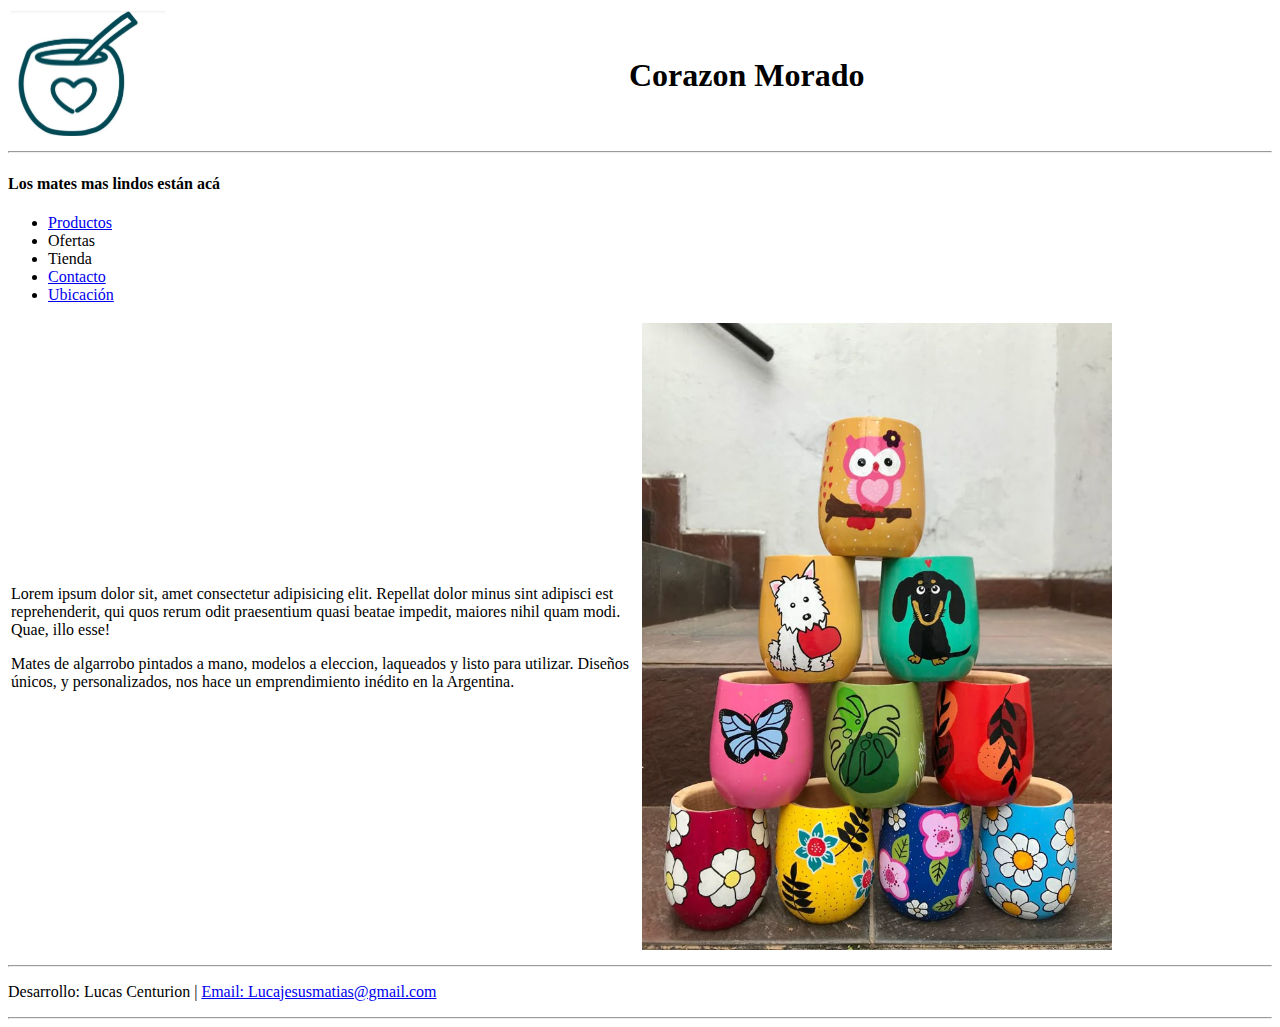
<file: index.html>
<!DOCTYPE html>
<html lang="es">

<head>
    <meta charset="UTF-8">
    <meta name="viewport" content="width=device-width, initial-scale=1.0">
   
    <title>Corazon Morado</title>
</head>

<body>
    <header>
        <table>
            <tr>
                <td>
                    <img src="./img/logomate.jpg" width="25%" alt="logotipo">

                </td>
                <td>
                    <h1>Corazon Morado</h1>

                </td>
            </tr>
        </table>



        <hr>
        <h4>Los mates mas lindos están acá</h4>

        <nav>
            <ul>
                <li><a href="./productos.html">Productos</a></li>
                <li>Ofertas</li>
                <li>Tienda</li>
                <li><a href="./contacto.html">Contacto</a></li>
                <li><a href=ubicacion.html>Ubicación</a></li>
            </ul>

        </nav>

    </header>

    <main>
        <table>
            <tr>
                <td width="50%">
                    <p>Lorem ipsum dolor sit, amet consectetur adipisicing elit. Repellat dolor minus sint adipisci est
                        reprehenderit, qui quos rerum odit praesentium quasi beatae impedit, maiores nihil quam modi. Quae, illo
                        esse!</p>
                        <p>Mates de algarrobo pintados a mano, modelos a eleccion, laqueados y listo para utilizar.
                            Diseños únicos, y personalizados, nos hace un emprendimiento inédito en la Argentina. </p>
                    </td>
                    <td>
                        <img src="./img/matespiramide.jpg" width="75%" alt="imagen de mates apilados">
                    </td>
            </tr>
        </table>




        

    </main>

    <hr>
    <footer><p>Desarrollo: Lucas Centurion | <a href="mailto:lucajesusmatias@gmail.com"> Email: Lucajesusmatias@gmail.com</a></p></footer>
    <hr>
</body>

</html>
</file>
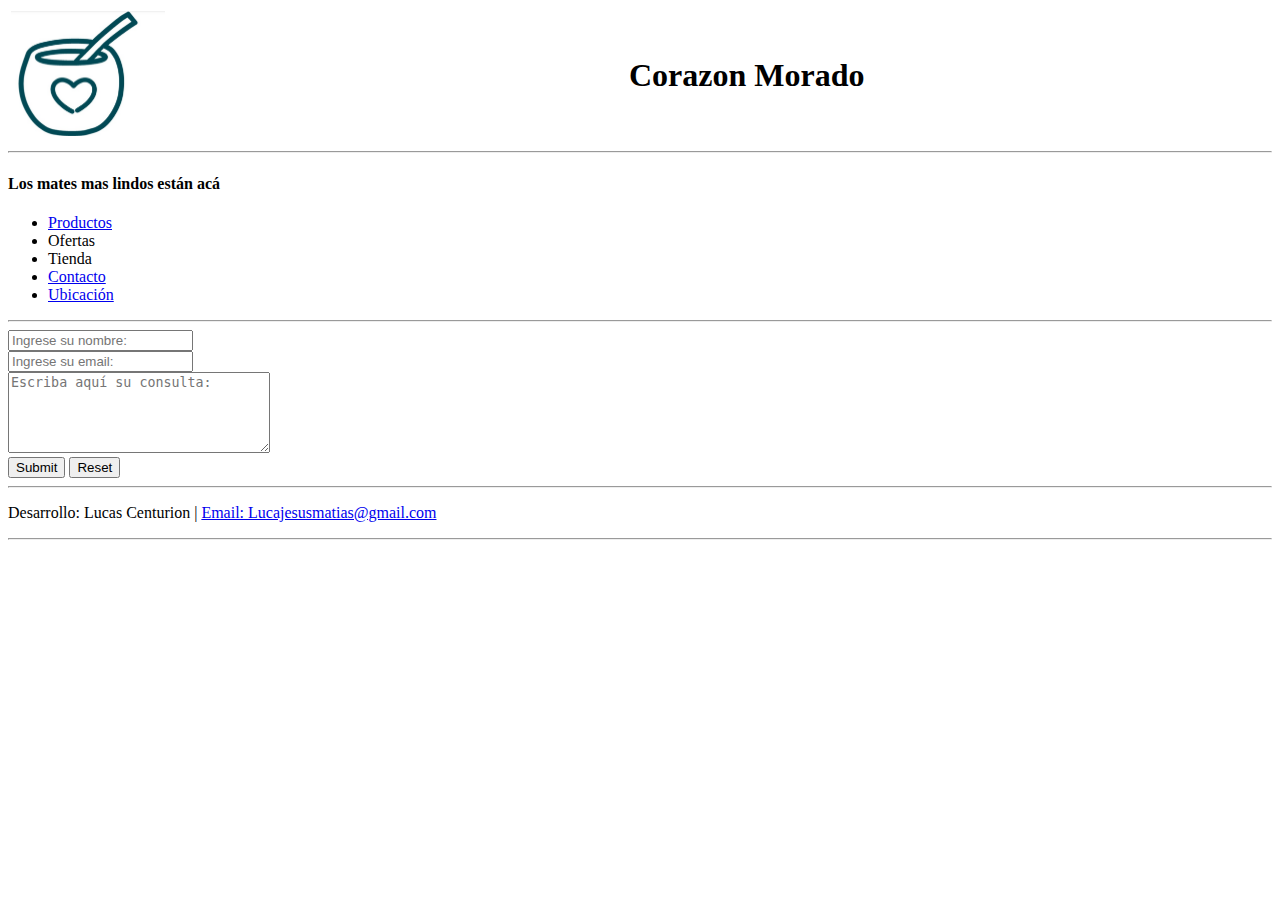
<file: contacto.html>
<!DOCTYPE html>
<html lang="es">
<head>
    <meta charset="UTF-8">
    <meta name="viewport" content="width=device-width, initial-scale=1.0">
    <title>Formulario de contacto</title>
</head>
<body>
    
    <header>
        <table>
            <tr>
                <td>
                    <img src="./img/logomate.jpg" width="25%" alt="logotipo">

                </td>
                <td>
                    <h1>Corazon Morado</h1>

                </td>
            </tr>
        </table>



        <hr>
        <h4>Los mates mas lindos están acá</h4>

        <nav>
            <ul>
                <li><a href="./productos.html">Productos</a></li>
                <li>Ofertas</li>
                <li>Tienda</li>
                <li><a href="./contacto.html">Contacto</a></li>
                <li><a href=ubicacion.html>Ubicación</a></li>
            </ul>

        </nav>

    </header>
    <hr>
    <main>
        <form action="https://formspree.io/f/xqaqeaoa" method="POST">
            <input type="texto" name="Nombre" id="nombre" placeholder="Ingrese su nombre:">
            <br>
            <input type="email" name="Email" id="email" placeholder="Ingrese su email:">
            <br>
            <textarea name="Consulta:" rows="5" cols="30" placeholder="Escriba aquí su consulta:"></textarea>
            <br>
            <input type="submit" name="Submit" id="submit" placeholder="Enviar:">
            <input type="reset" name="Reset" id="reset" placeholder="Restablecer:">
        </form>

        
    </main>

    <hr>
    <footer><p>Desarrollo: Lucas Centurion | <a href="mailto:lucajesusmatias@gmail.com"> Email: Lucajesusmatias@gmail.com</a></p></footer>
    <hr>
</body>
</html>
</file>
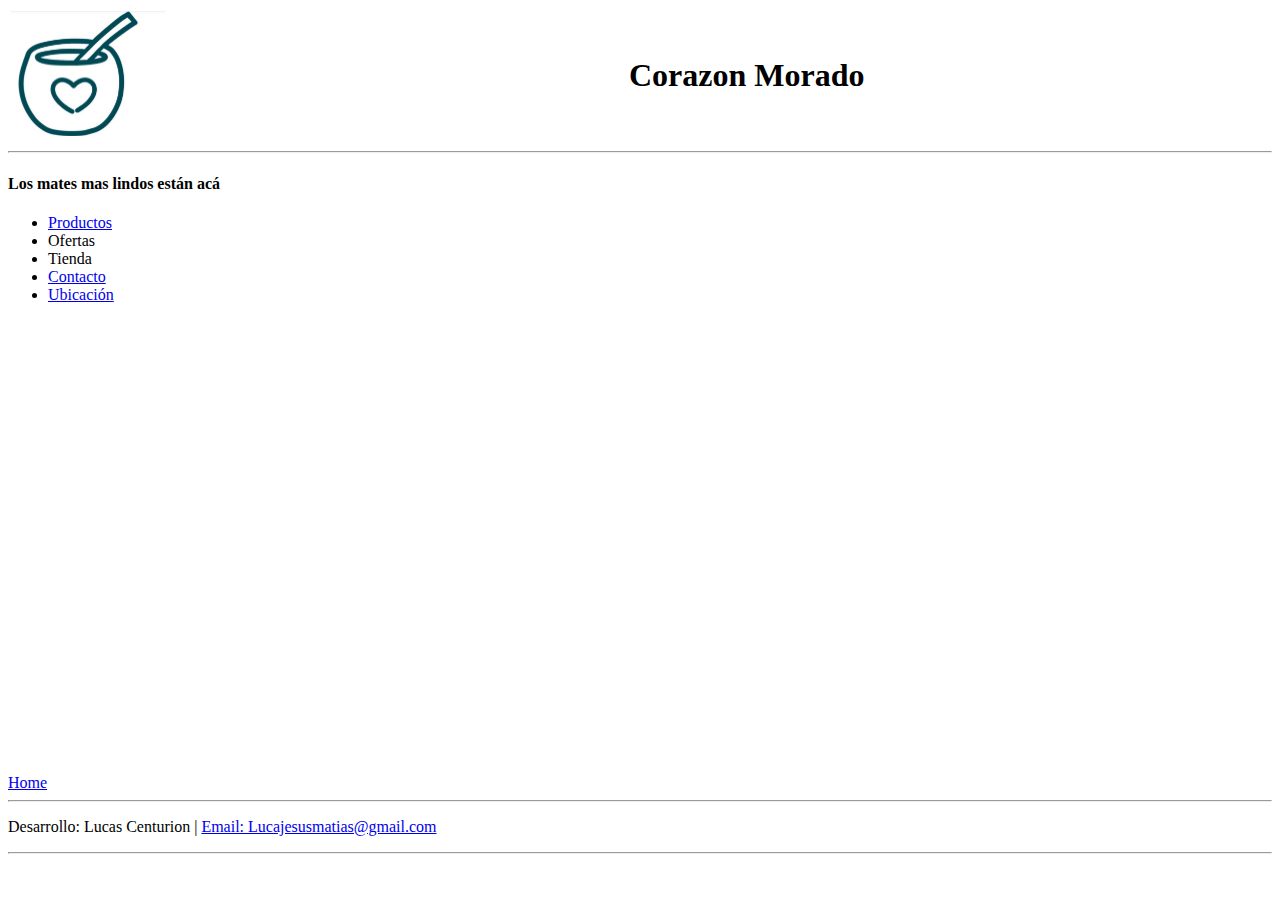
<file: ubicacion.html>
<!DOCTYPE html>
<html lang="es">
<head>
    <meta charset="UTF-8">
    <meta name="viewport" content="width=device-width, initial-scale=1.0">
    <title>Ubicación del Showroom</title>
</head>
<body>
    <header>
        <table>
            <tr>
                <td>
                    <img src="./img/logomate.jpg" width="25%" alt="logotipo">

                </td>
                <td>
                    <h1>Corazon Morado</h1>

                </td>
            </tr>
        </table>



        <hr>
        <h4>Los mates mas lindos están acá</h4>

        <nav>
            <ul>
                <li><a href="./productos.html">Productos</a></li>
                <li>Ofertas</li>
                <li>Tienda</li>
                <li><a href="./contacto.html">Contacto</a></li>
                <li><a href=ubicacion.html>Ubicación</a></li>
            </ul>

        </nav>

    </header>

    <main>
        <section>
            <iframe src="https://www.google.com/maps/embed?pb=!1m10!1m8!1m3!1d6569.217788155673!2d-58.6452723513733!3d-34.58876148852292!3m2!1i1024!2i768!4f13.1!5e0!3m2!1ses!2sar!4v1745884746484!5m2!1ses!2sar" width="600" height="450" style="border:0;" allowfullscreen="" loading="lazy" referrerpolicy="no-referrer-when-downgrade"></iframe>
        </section>
    </main>

    <a href="./index.html">Home</a>
    <hr>
    <footer><p>Desarrollo: Lucas Centurion | <a href="mailto:lucajesusmatias@gmail.com"> Email: Lucajesusmatias@gmail.com</a></p></footer>
    <hr>
    
</body>

</html>
</file>
